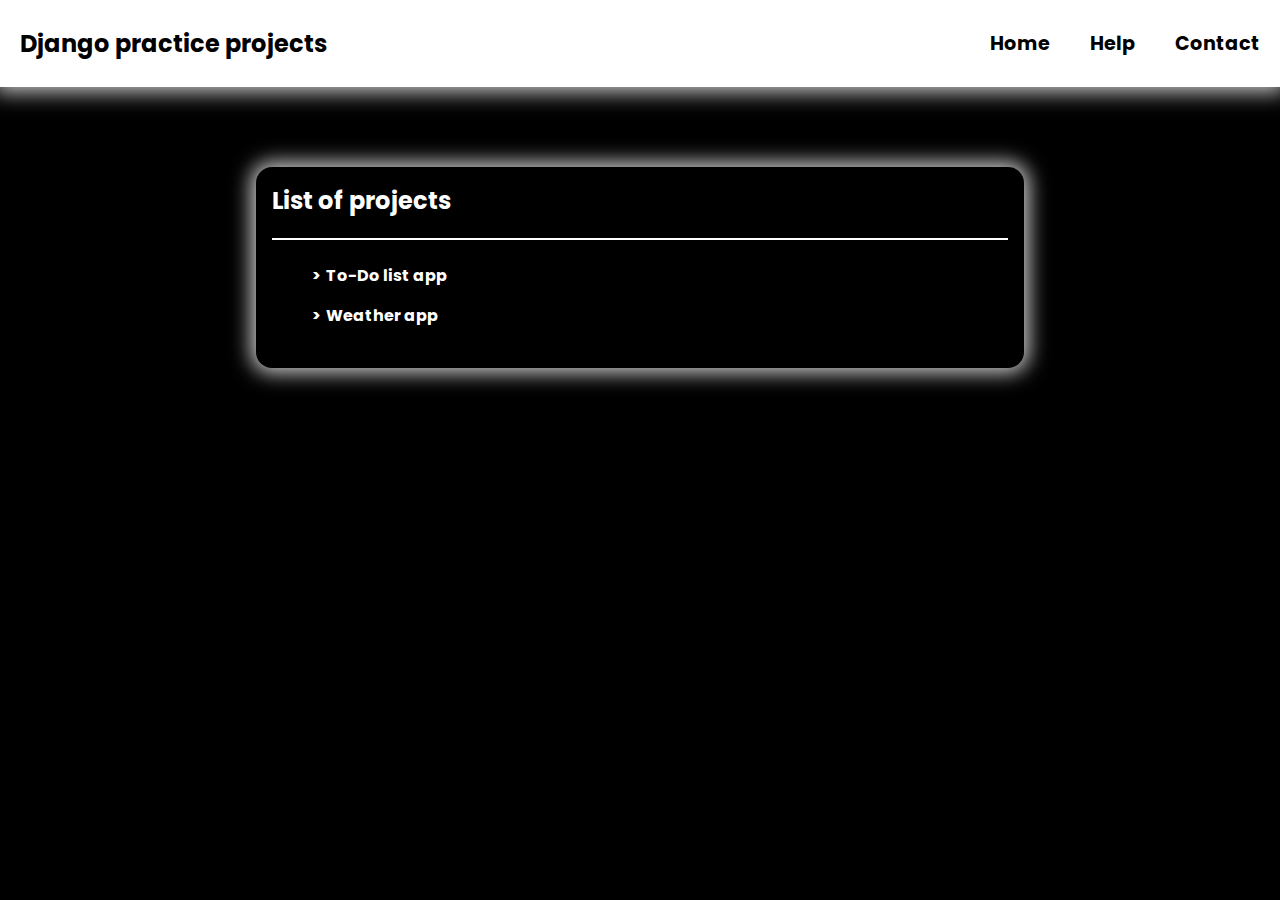
<file: index.html>
<html lang="en">
<head>
    <meta charset="UTF-8">
    <meta name="viewport" content="width=device-width, initial-scale=1.0">
    <title>Django Practice projects</title>
    <link rel="stylesheet" href="css/styles.css">
</head>
<body>
    <nav>
        <h2>Django practice projects</h2>
        <ul>
            <li><a href="index.html">Home</a></li>
            <li><a href="help.html">Help</a></li>
            <li><a href="contact.html">Contact</a></li>  
        </ul>
    </nav>

    <section>
        <h2>List of projects</h2>
        <hr>
        <ul>
            <li><a href="1_todo_list.html">To-Do list app</a></li>
            <li><a href="2_weather.html">Weather app</a></li>
        </ul>
    </section>
</body>
</html>
</file>
<file: css/styles.css>
@import url('https://fonts.googleapis.com/css2?family=Poppins:ital,wght@0,100;0,200;0,300;0,400;0,500;0,600;0,700;0,800;0,900;1,100;1,200;1,300;1,400;1,500;1,600;1,700;1,800;1,900&display=swap');
body {
    font-family: "Poppins", sans-serif;
    padding: 0;
    margin: 0;
    background-color: black;
}
nav {
    display: flex;
    justify-content: space-between;
    align-items: center;
    background-color: white;
    box-shadow: 0 0 20px 5px rgba(255, 255, 255, 0.8);
}
nav h2 {
    margin-left: 20px;
}
nav ul {
    display: flex;
    justify-content: left;
    background-color: white;
    font-weight: bold;
    font-size:larger;
}
nav a {
    text-decoration: none;
    color: black;
    padding: 10px;
}
nav li {
    list-style: none;
    padding: 10px;
}
nav a:hover {
    background-color: rgb(55, 55, 55);
    color: white;
    padding: 10px;
    border: none;
    border-radius: 5px;
}

section {
    color: white;
    box-shadow: 0 0 20px 5px rgba(255, 255, 255, 0.8);
    border-radius: 1rem;
    padding: 1rem;
    position: relative;
    margin: 5rem 20% 0;
}

section h2 {
    margin-top: 0;
}

section li {
    list-style: none;
    line-height: 2.5;
    
}

section li::before {
    content: ">"; 
    color: white;
    font-weight: bold;
}

section a {
    text-decoration: none;
    color: white;
    font-weight: bold;
    padding: 5px;
    border-radius: 5px;
}

section a:hover {
    background-color: white;
    color: black;
}

hr {
    border: 1px solid white;
}
</file>
